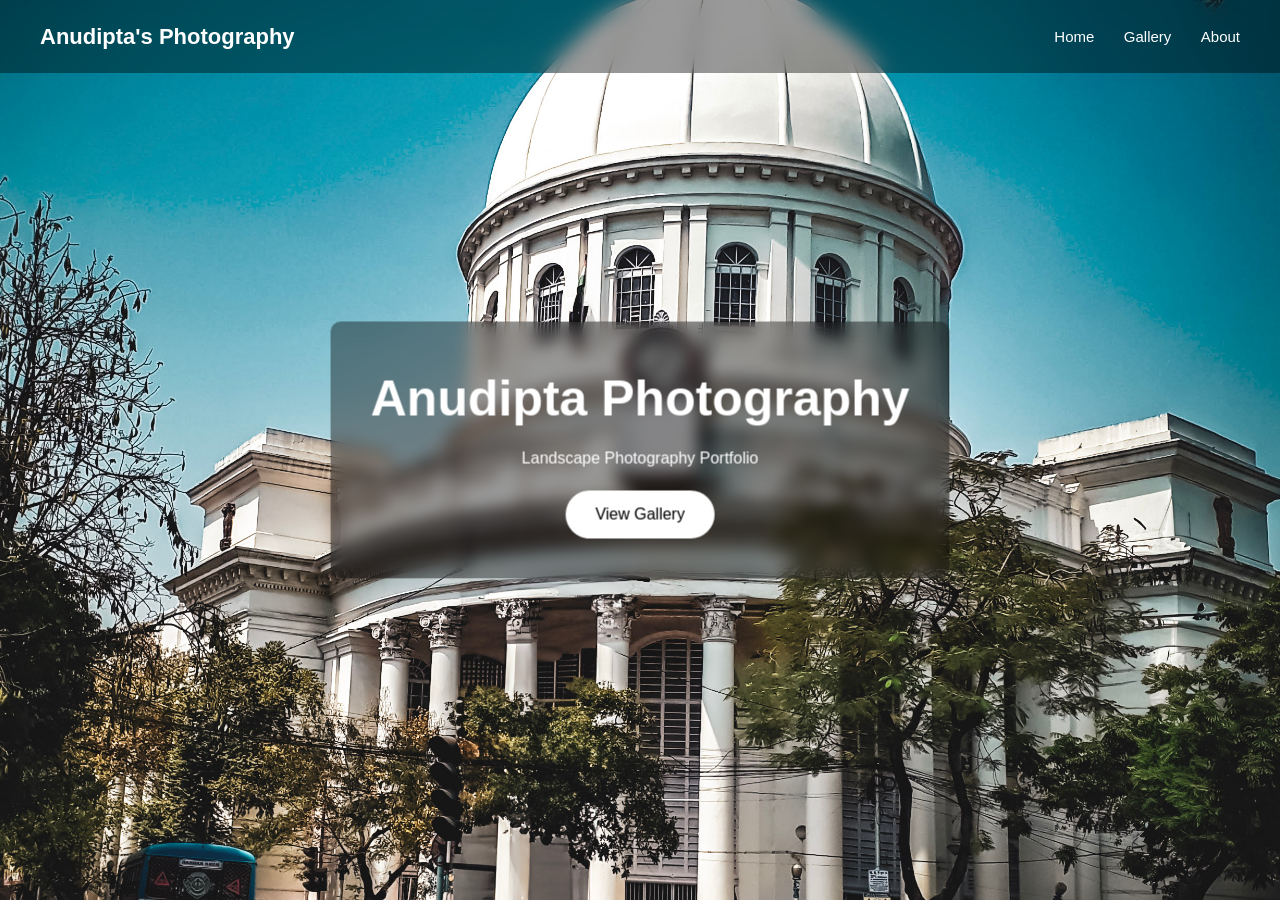
<file: index.html>
<!DOCTYPE html>
<html lang="en">

<head>

<meta charset="UTF-8">
<meta name="viewport" content="width=device-width, initial-scale=1.0">

<title>Anudipta's Photography</title>

<link rel="stylesheet" href="style.css">

</head>

<body>

<header>

<h1 class="logo">Anudipta's Photography</h1>

<nav>
<a href="index.html">Home</a>
<a href="gallery.html">Gallery</a>
<a href="about.html">About</a>
</nav>

</header>


<div class="background-slider">
    <img id="bgImage" src="" alt="background">
</div>

<div class="hero-text">
<h2>Anudipta Photography</h2>
<p>Landscape Photography Portfolio</p>

<a href="gallery.html" class="btn">View Gallery</a>
</div>

<script src="script.js"></script>

</body>
</html>
</file>
<file: style.css>
/* RESET */

*{
margin:0;
padding:0;
box-sizing:border-box;
}

/* BODY */

body{
font-family:Arial, Helvetica, sans-serif;
background:#000;
color:white;
line-height:1.5;
animation:pageFade 1.5s ease;
}

/* PAGE FADE */

@keyframes pageFade{
from{opacity:0;}
to{opacity:1;}
}

/* HEADER */

header{
position:fixed;
top:0;
left:0;
width:100%;
display:flex;
justify-content:space-between;
align-items:center;
padding:20px 40px;
background:rgba(0,0,0,0.4);
backdrop-filter:blur(10px);
z-index:1000;
}

.logo{
font-size:22px;
font-weight:bold;
}

nav a{
margin-left:25px;
text-decoration:none;
color:white;
font-size:15px;
}

nav a:hover{
opacity:0.7;
}

/* BACKGROUND SLIDER */

.background-slider{
position:fixed;
top:0;
left:0;
width:100%;
height:100%;
z-index:-1;
overflow:hidden;
}

.background-slider img{
width:100%;
height:100%;
object-fit:cover;
transition:opacity 2s ease, transform 6s ease;
animation:slowZoom 15s ease-in-out infinite alternate;
}

/* CINEMATIC ZOOM */

@keyframes slowZoom{
0%{transform:scale(1);}
100%{transform:scale(1.1);}
}

/* HERO TEXT */

.hero-text{
position:absolute;
top:50%;
left:50%;
transform:translate(-50%,-50%);
text-align:center;
background:rgba(0,0,0,0.4);
padding:40px;
border-radius:10px;
backdrop-filter:blur(8px);
animation:heroAppear 1.8s ease;
}

@keyframes heroAppear{
0%{
opacity:0;
transform:translate(-50%,-60%);
}
100%{
opacity:1;
transform:translate(-50%,-50%);
}
}

.hero-text h2{
font-size:50px;
margin-bottom:10px;
}

/* BUTTON */

.btn{
display:inline-block;
margin-top:20px;
padding:12px 30px;
background:white;
color:black;
text-decoration:none;
border-radius:30px;
transition:all 0.3s ease;
}

.btn:hover{
transform:scale(1.05);
box-shadow:0 0 15px rgba(255,255,255,0.6);
}

/* GALLERY */

.gallery{
padding-top:110px;
padding-left:40px;
padding-right:40px;

display:grid;
grid-template-columns:repeat(auto-fill,minmax(300px,1fr));
gap:12px;
}

.gallery img{
width:100%;
height:100%;
object-fit:cover;
border-radius:6px;
cursor:pointer;
}

/* FULLSCREEN VIEWER */

.fullscreen{
position:fixed;
top:0;
left:0;
width:100%;
height:100%;
background:black;
display:none;
flex-direction:column;
justify-content:center;
align-items:center;
z-index:2000;
}

.fullscreen img{
max-width:95%;
max-height:85%;
}

.close-btn{
position:absolute;
top:30px;
right:40px;
font-size:40px;
color:white;
cursor:pointer;
}

/* CAMERA SETTINGS */

.photo-info{
margin-top:20px;
background:rgba(0,0,0,0.6);
padding:10px 20px;
border-radius:8px;
font-size:14px;
}

/* ABOUT PAGE */

.about{
padding:150px 20%;
text-align:center;
}

.about h2{
margin-bottom:20px;
font-size:36px;
}

.about p{
margin-top:20px;
line-height:1.7;
color:#ccc;
}

.about-photos{
margin-top:40px;
display:flex;
gap:30px;
justify-content:center;
flex-wrap:wrap;
}

.about-photos img{
width:250px;
border-radius:10px;
}

/* RESPONSIVE */

@media(max-width:900px){

.gallery{
grid-template-columns:repeat(auto-fill,minmax(200px,1fr));
}

.hero-text h2{
font-size:36px;
}

.about{
padding-left:10%;
padding-right:10%;
}

}

@media(max-width:500px){

header{
padding:15px 20px;
}

nav a{
margin-left:15px;
font-size:14px;
}

.hero-text{
padding:25px;
}

.hero-text h2{
font-size:28px;
}

.gallery{
padding-left:15px;
padding-right:15px;
}

}
</file>
